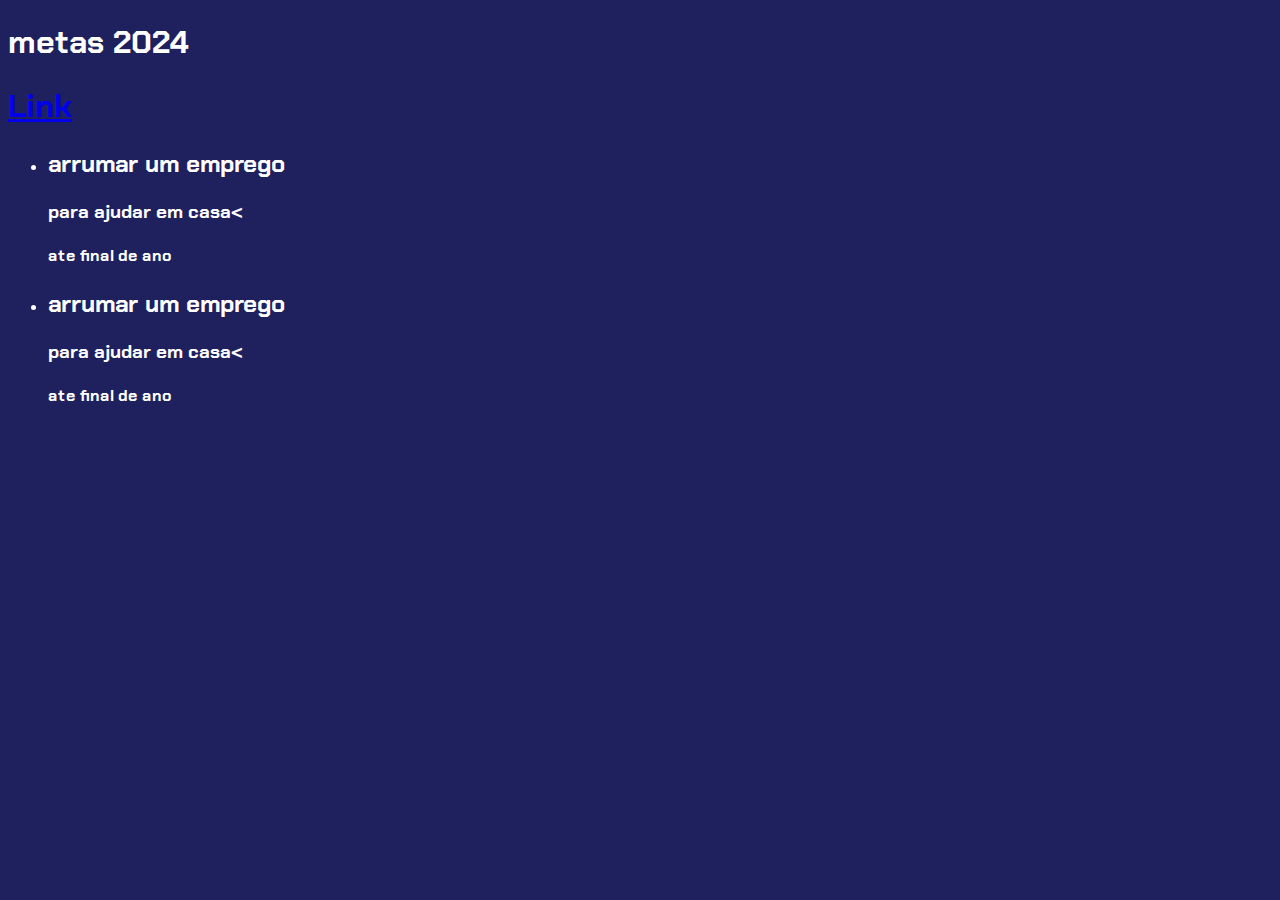
<file: index.html>
<!DOCTYPE html>
<html lang="en">
<head>
    <meta charset="UTF-8">
    <meta name="viewport" content="width=device-width, initial-scale=1.0">
    <title>metas 2024</title>
    <link rel="stylesheet" href="style.css">
</head>
<body>
    <h1 class="titulo">metas 2024</h1>
    <h1 class="link"><a href="metas.html">Link</a></h1>
    <ul class="lista">
        <li class="item1">
            <h2 class="titulo-meta">arrumar um emprego</h2>
            <h3 class="importancia-meta">para ajudar em casa<
            <h4 class="prazo-meta"> ate final de ano</h4>
            </li>
            <li class="item2">
                <h2 class="titulo-meta">arrumar um emprego</h2>
                <h3 class="importancia-meta">para ajudar em casa<
                <h4 class="prazo-meta"> ate final de ano</h4>
                </li>
      </ul>
    
</body>
</html>
</file>
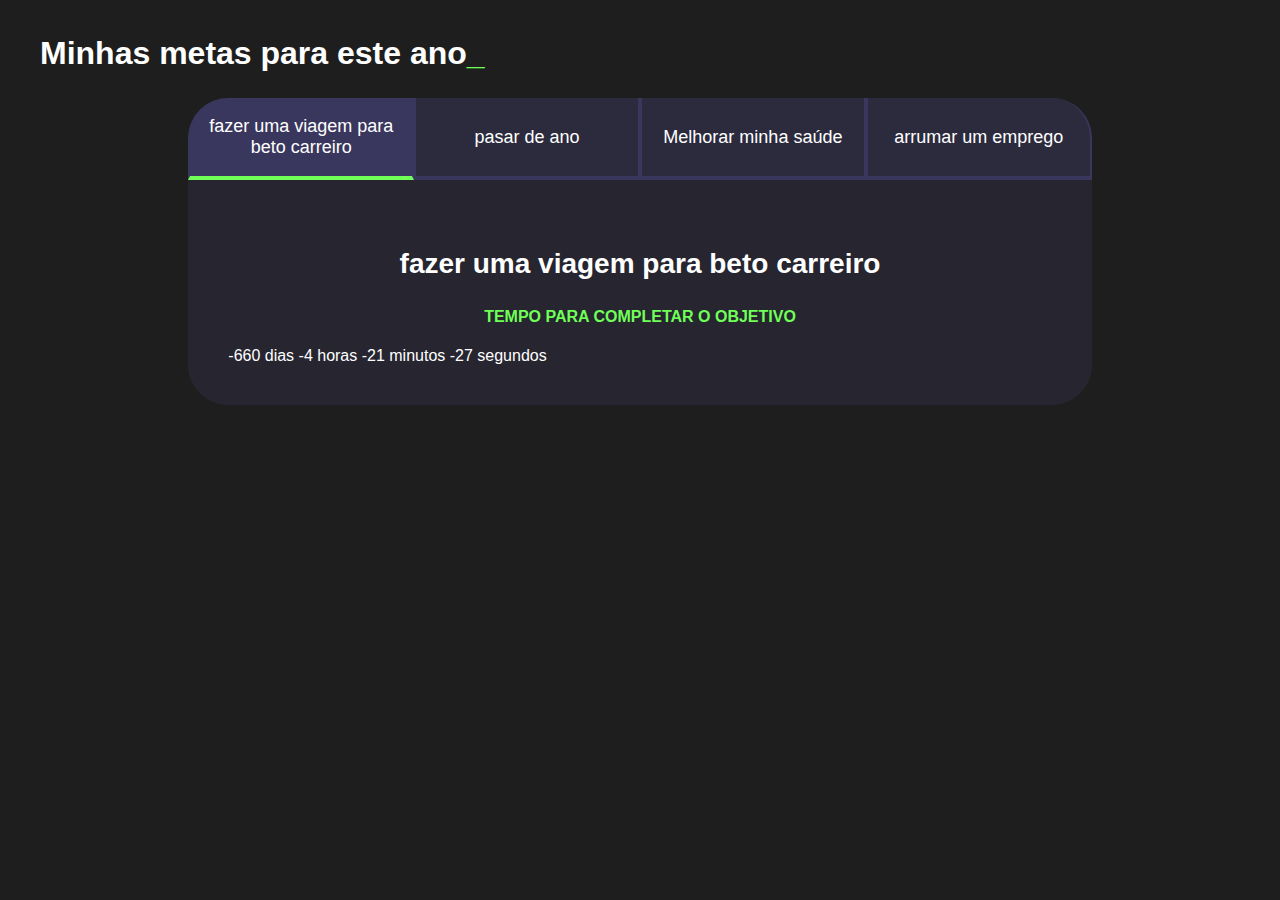
<file: metas.html>
<!DOCTYPE html>
<html lang="pt-br">

<head>
    <meta charset="UTF-8">
    <meta name="viewport" content="width=device-width, initial-scale=1.0">
    <title>Metas 2024</title>
    <link rel="stylesheet" href="style-metas.css">
</head>

<body>
    <section class="conteudo-principal">
        <h2 class="titulo-principal">Minhas metas para este ano<span>_</span></h2>
        <div class="conteudo">
                <div class="botoes">
                    <button class="botao ativo">fazer uma viagem para beto carreiro</button>
                    <button class="botao ">pasar de ano</button>
                    <button class="botao ">Melhorar minha saúde</button>
                    <button class="botao ">arrumar um emprego</button>
                </div>
       

        <div class="abas-textos">
           
            <div class="aba-conteudo ativo">
                <h3 class="aba-conteudo-titulo-principal">fazer uma viagem para beto carreiro</h3>
                <h4 class="aba-conteudo-titulo-secundario">Tempo para completar o objetivo</h4>
                <div class="contador"></div>
            </div>
            <div class="aba-conteudo">
                <h3 class="aba-conteudo-titulo-principal">passar de ano</h3>
                <h4 class="aba-conteudo-titulo-secundario">Tempo para completar o objetivo</h4>
                <div class="contador"></div>
            </div>
            <div class="aba-conteudo">
                <h3 class="aba-conteudo-titulo-principal">Melhorar minha saúde</h3>
                <h4 class="aba-conteudo-titulo-secundario">Tempo para completar o objetivo</h4>
                <div class="contador"></div>
            </div>
            <div class="aba-conteudo">
                <h3 class="aba-conteudo-titulo-principal">arrumar um emprego</h3>
                <h4 class="aba-conteudo-titulo-secundario">Tempo para completar o objetivo</h4>
                <div class="contador"></div>
            </div>
        </div>
    </div>
</section>
   
    <script src="main.js"></script>
</body>

</html>
</file>
<file: style.css>
@import url('https://fonts.googleapis.com/css2?family=Chakra+Petch:wght@400;700&display=swap');

:root {
    --cor-de-fundo: #1f205e;
    --verde: #3bd2c3;
    --branco: #FFFFFF;
    --botao-ativo: #6413bb;
    --botao-inativo: #3bd2c3;
    --texto-fundo: #578ebb;
}
body {
    background-color: var(--cor-de-fundo);
    color: var(--branco);
    font-family: 'Chakra Petch', sans-serif;
}


.conteudo-principal {
    display: flex;
    flex-direction: column;
    justify-content: center;
    align-items: center;
    max-width: 1200px;
    width: 100%;
    margin: 0 auto;
}

.titulo-principal {
    text-align: left;
    width: 100%;
    font-size: 32px;
}

.titulo-principal span {
    color: var(--verde);
}


.botao {
    font-family: 'Chakra Petch', sans-serif;
    background-color: var(--botao-inativo);
    color: var(--branco);
    display: flex;
    justify-content: center;
    padding: 1em;
    font-size: 18px;
    align-items: center;
    width: 100%;
    border-bottom: 4px solid var(--botao-ativo);
    border-left: 2px solid var(--botao-ativo);
    border-right: 2px solid var(--botao-ativo);
    border-top: none;
}

.botoes {
    display: block;
}

.botao.ativo {
    background-color: var(--botao-ativo);
    border-bottom: 4px solid var(--verde);
}

@media screen and (min-width: 768px) {
    .botoes {
        display: flex;
    }

    .botao:first-child {
        border-radius: 40px 40px 0 0;
    }
}

@media screen and (min-width: 768px) {
    .botoes {
        display: flex;
    }

    .botao:first-child {
        border-radius: 40px 0 0 0;
    }

    .botao:last-child {
        border-radius: 0 40px 0 0;
    }
}

.abas-textos {
    background-color: var(--texto-fundo);
    padding: 40px;
    border-radius: 0 0 40px 40px;
}

.aba-conteudo.ativo {
    display: block;
}

.aba-conteudo {
    display: none;
}

.aba-conteudo-titulo-principal {
    font-size: 28px;
    text-align: center;
}

.aba-conteudo-titulo-secundario {
    text-align: center;
    color: var(--verde);
    text-transform: uppercase;
}

.contador {
    display: flex;
    justify-content: center;
    flex-wrap: wrap;
}

.contador-digito {
    padding: 0 16px;
    text-align: center;
    min-width: 100px;
}

.contador-digito-numero {
    font-size: 80px;
    margin: 0;

}

.contador-digito-texto {
    color: var(--verde);
    font-size: 20px;
    margin: 0;

}
</file>
<file: style-metas.css>
:root {
    --cor-de-fundo: #1E1E1E;
    --verde: #6FFF57;
    --branco: #FFFFFF;
    --botao-ativo: #3A375E;
    --botao-inativo: rgba(58, 55, 94, 0.5);
    --texto-fundo: rgba(58, 55, 94, 0.3);
}

body {
    background-color: var(--cor-de-fundo);
    color: var(--branco);
    font-family: 'Chakra Petch', sans-serif;
}


.conteudo-principal {
    display: flex;
    flex-direction: column;
    justify-content: center;
    align-items: center;
    max-width: 1200px;
    width: 100%;
    margin: 0 auto;
}

.titulo-principal {
    text-align: left;
    width: 100%;
    font-size: 32px;
}

.titulo-principal span {
    color: var(--verde);
}


.botao {
    font-family: 'Chakra Petch', sans-serif;
    background-color: var(--botao-inativo);
    color: var(--branco);
    display: flex;
    justify-content: center;
    padding: 1em;
    font-size: 18px;
    align-items: center;
    width: 100%;
    border-bottom: 4px solid var(--botao-ativo);
    border-left: 2px solid var(--botao-ativo);
    border-right: 2px solid var(--botao-ativo);
    border-top: none;
}

.botao:first-child {
    border-radius: 40px 40px 0 0;
}

.botoes {
    display: block;
}

.botao.ativo{
    background-color: var(--botao-ativo);
    border-bottom: 4px solid var(--verde);
}

.abas-textos{
    background-color: var(--texto-fundo);
    padding: 40px;
    border-radius: 0 0 40px 40px;
}
.aba-conteudo.ativo{
    display:block;
}

.aba-conteudo{
    display: none;
}

.aba-conteudo-titulo-principal{
    font-size: 28px;
    text-align: center;
}
.aba-conteudo-titulo-secundario{
    text-align: center;
    color: var(--verde);
    text-transform: uppercase;
}


@media screen and (min-width: 768px) {
    .botoes {
        display: flex;
    }

    .botao:first-child {
        border-radius: 40px 0 0 0;
    }

    .botao:last-child {
        border-radius: 0 40px 0 0;
    }
}
</file>
